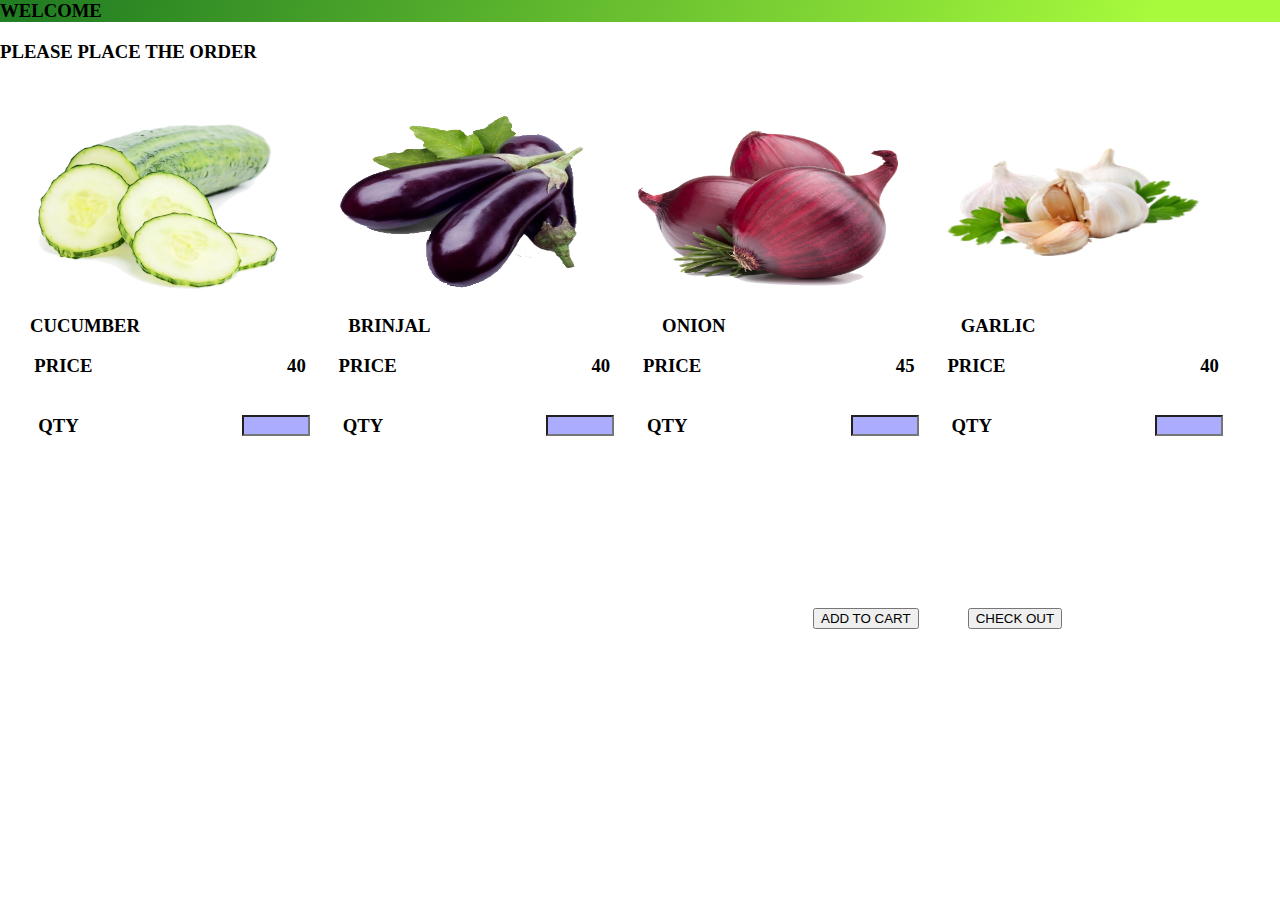
<file: Shevanie/dashboard.html>
<!DOCTYPE html>
<html lang="en">

<head>
    <style>
        body {
            margin: 0;
        }

        .top {
            height: 10%;

        }

        .tophead h3 {
            background: linear-gradient(110.1deg, rgb(34, 126, 34) 2.9%, rgb(168, 251, 60) 90.3%);

            margin-top: 0px;

        }

        .outerblock {
            text-align: center;

            color: white;

            width: 100%;

            height: 80%;

        }

        .div_block {

            width: 23%;
            margin-top: 2%;
            float: left;
            height: 450px;

            margin-left: 10px;

        }

        .div_block img {
            padding-top: 5px;
            height: 40%;
            width: 90%;
        }

        .div_block h3 {
            color: black;
        }

        .div_block input {
            width: 20%;
            margin-left: 45%;
            float: right;
            background-color: rgba(0, 0, 255, 0.325);
        }

        .div_block label {
            color: black;
            float: left;
        }

        .last {
            padding: 0 0 0 60%;

        }

        .last button {
            margin-top: 10%;
            margin-left: 45px
        }
    </style>
</head>

<body>
    <div>

    </div>
    <section class="content">
        <div class="top">
            <div class="tophead">
                <h3>WELCOME

                </h3>
            </div>
            <h3>PLEASE PLACE THE ORDER</h3>
        </div>

        <div class="outerblock">
            <div class="div_block">

                <img src="images/veg1.png" alt="block 1 image">
                <h3 style="width: 150px;"><b>CUCUMBER</b></h3>
                <h3 style="width: 320px;">PRICE <span style="width: 50%;margin-left: 190px;">40</span></h3>

                <label for="qty">
                    <h3 style="width: 300px">QTY
                </label>
                <input type="number" name="qty" id=""></h3>





            </div>
            <div class="div_block">

                <img src="images/veg2.png" alt="block 1 image">

                <h3 style="width: 150px;"><b>BRINJAL</b></h3>
                <h3 style="width: 320px;">PRICE <span style="width: 50%;margin-left: 190px;">40</span></h3>

                <label for="qty">
                    <h3 style="width: 300px">QTY
                </label>
                <input type="number" name="qty" id=""></h3>

            </div>
            <div class="div_block">

                <img src="images/veg3.png" alt="block 1 image">

                <h3 style="width: 150px;"><b>ONION</b></h3>
                <h3 style="width: 320px;">PRICE <span style="width: 50%;margin-left: 190px;">45</span></h3>

                <label for="qty">
                    <h3 style="width: 300px">QTY
                </label>
                <input type="number" name="qty" id=""></h3>
            </div>
            <div class="div_block">

                <img src="images/veg4.png" alt="block 1 image">
                <h3 style="width: 150px;"><b>GARLIC</b></h3>
                <h3 style="width: 320px;">PRICE <span style="width: 50%;margin-left: 190px;">40</span></h3>

                <label for="qty">
                    <h3 style="width: 300px">QTY
                </label>
                <input type="number" name="qty" id=""></h3>

            </div>
        </div>


    </section>
    <div class="last">
        <button>ADD TO CART</button>
        <button>CHECK OUT</button>
    </div>
</body>

</html>
</file>
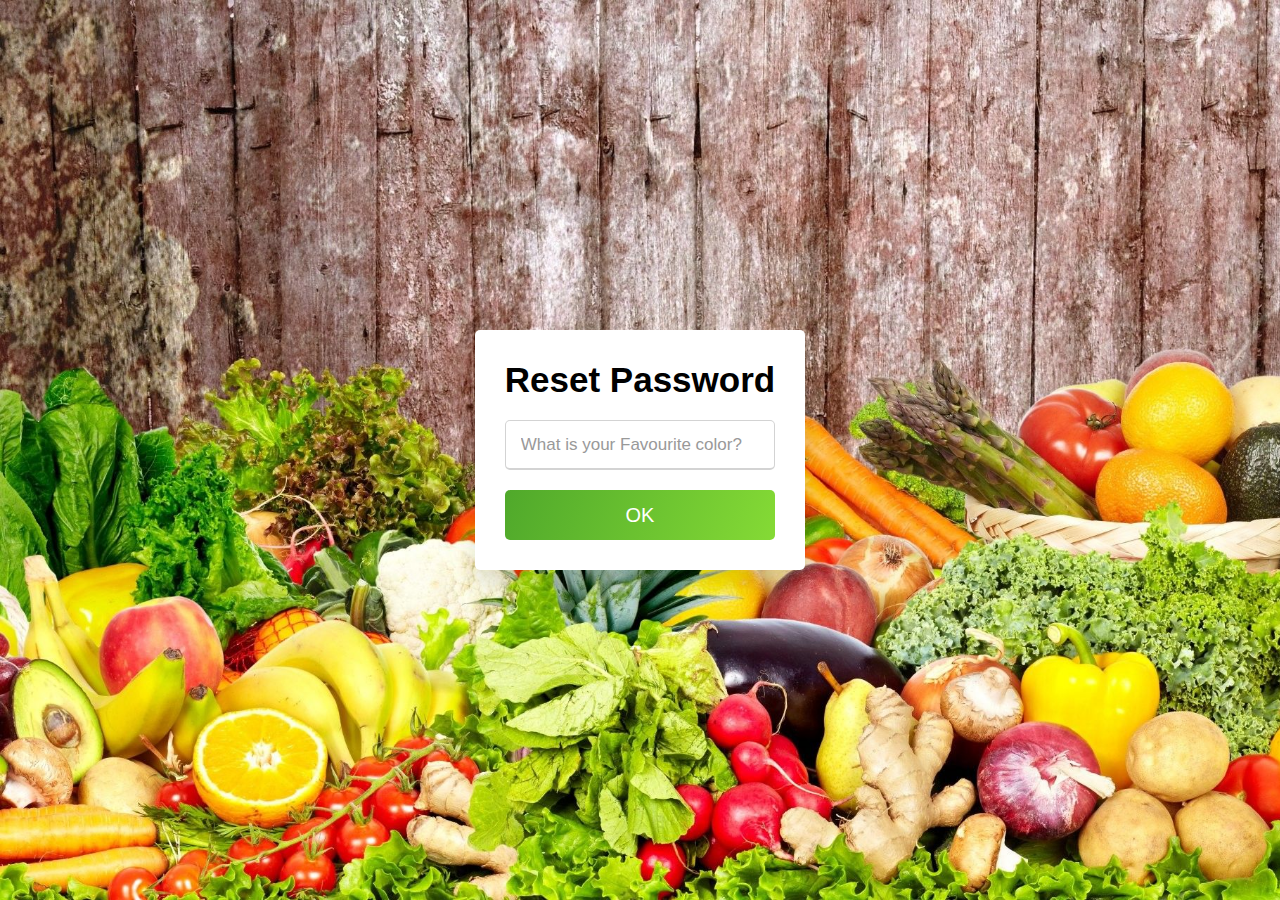
<file: Shevanie/forpassword.html>
<!DOCTYPE html>
<html>

<head>
    <title>Login and Registration Form in HTML</title>
    <link rel="stylesheet" href="css/index.css" type="text/css">
</head>

<body>
    <div class="wrapper">
        <div class="title-text">
            <div class="title login">
               Reset Password
            </div>
            
        </div>
        
            <div class="form-inner">
                <form action="#" class="login" action="/dashboard.html
                ">
                    <div class="field">
                        <input type="text" id="username" placeholder="What is your Favourite color?" required>
                    </div>
                    
                    
                    <div class="field btn">
                        <div class="btn-layer"></div>
                        <input type="submit" value="OK" onclick="log()">
                    </div>
                    
                </form>
            </div>
        </div>
    </div>
</body>

</html>
</file>
<file: Shevanie/css/index.css>
* {
    margin: 0;
    padding: 0;
    box-sizing: border-box;
    font-family: 'Poppins', sans-serif;
}

html,
body {
    display: grid;
    height: 100%;
    width: 100%;
    place-items: center;
    background: url(../images/bg1.jpg) no-repeat;
    height: 100%;
    background-size: cover;
}

::selection {
    background: #fa4299;
    color: #fff;
}

.wrapper {
    overflow: hidden;
    max-width: 390px;
    background: #fff;
    padding: 30px;
    border-radius: 5px;
    box-shadow: 0px 15px 20px rgba(0, 0, 0, 0.1);
}

.wrapper .title-text {
    display: flex;
    width: 200%;
}

.wrapper .title {
    width: 50%;
    font-size: 35px;
    font-weight: 600;
    text-align: center;
    transition: all 0.6s cubic-bezier(0.68, -0.55, 0.265, 1.55);
}

.wrapper .slide-controls {
    position: relative;
    display: flex;
    height: 50px;
    width: 100%;
    overflow: hidden;
    margin: 30px 0 10px 0;
    justify-content: space-between;
    border: 1px solid lightgrey;
    border-radius: 5px;
}

.slide-controls .slide {
    height: 100%;
    width: 100%;
    color: #fff;
    font-size: 18px;
    font-weight: 500;
    text-align: center;
    line-height: 48px;
    cursor: pointer;
    z-index: 1;
    transition: all 0.6s ease;
}

.slide-controls label.signup {
    color: #000;
}

.slide-controls .slider-tab {
    position: absolute;
    height: 100%;
    width: 50%;
    left: 0;
    z-index: 0;
    border-radius: 5px;
    background: linear-gradient(110.1deg, rgb(34, 126, 34) 2.9%, rgb(168, 251, 60) 90.3%);
    transition: all 0.6s cubic-bezier(0.68, -0.55, 0.265, 1.55);
}

input[type="radio"] {
    display: none;
}

#signup:checked~.slider-tab {
    left: 50%;
}

#signup:checked~label.signup {
    color: #fff;
    cursor: default;
    user-select: none;
}

#signup:checked~label.login {
    color: #000;
}

#login:checked~label.signup {
    color: #000;
}

#login:checked~label.login {
    cursor: default;
    user-select: none;
}

.wrapper .form-container {
    width: 100%;
    overflow: hidden;
}

.form-container .form-inner {
    display: flex;
    width: 200%;
}

.form-container .form-inner form {
    width: 50%;
    transition: all 0.6s cubic-bezier(0.68, -0.55, 0.265, 1.55);
}

.form-inner form .field {
    height: 50px;
    width: 100%;
    margin-top: 20px;
}

.form-inner form .field input {
    height: 100%;
    width: 100%;
    outline: none;
    padding-left: 15px;
    border-radius: 5px;
    border: 1px solid lightgrey;
    border-bottom-width: 2px;
    font-size: 17px;
    transition: all 0.3s ease;
}

.form-inner form .field input:focus {
    border-color: #30722c;
}

.form-inner form .field input::placeholder {
    color: #999;
    transition: all 0.3s ease;
}

form .field input:focus::placeholder {
    color: #b3b3b3;
}

.form-inner form .pass-link {
    margin-top: 5px;
}

.form-inner form .signup-link {
    text-align: center;
    margin-top: 30px;
}

.form-inner form .pass-link a,
.form-inner form .signup-link a {
    color: #30722c;
    text-decoration: none;
}

.form-inner form .pass-link a:hover,
.form-inner form .signup-link a:hover {
    text-decoration: underline;
}

form .btn {
    height: 50px;
    width: 100%;
    border-radius: 5px;
    position: relative;
    overflow: hidden;
}

form .btn .btn-layer {
    height: 100%;
    width: 300%;
    position: absolute;
    left: -100%;
    background: linear-gradient(110.1deg, rgb(34, 126, 34) 2.9%, rgb(168, 251, 60) 90.3%);
    border-radius: 5px;
    transition: all 0.4s ease;
    ;
}

form .btn:hover .btn-layer {
    left: 0;
}

form .btn input[type="submit"] {
    height: 100%;
    width: 100%;
    z-index: 1;
    position: relative;
    background: none;
    border: none;
    color: #fff;
    padding-left: 0;
    border-radius: 5px;
    font-size: 20px;
    font-weight: 500;
    cursor: pointer;
}

.top {
    height: 10%;
}

.outerblock {
    text-align: center;

    color: white;

    width: 100%;

    height: 80%;

}

.div_block {

    width: 23%;
    margin-top: 2%;
    float: left;
    height: 450px;

    margin-left: 10px;

}

.div_block img {
    padding-top: 5px;
    height: 40%;
    width: 90%;
}

.div_block h3 {
    color: black;
}

.div_block input {
    width: 20%;
    margin-left: 45%;
    float: right;
    background-color: rgba(0, 0, 255, 0.325);
}

.div_block label {
    color: black;
    float: left;
}

.last {
    padding: 0 0 0 60%;

}

.last button {
    margin-top: 10%;
    margin-left: 45px
}
</file>
